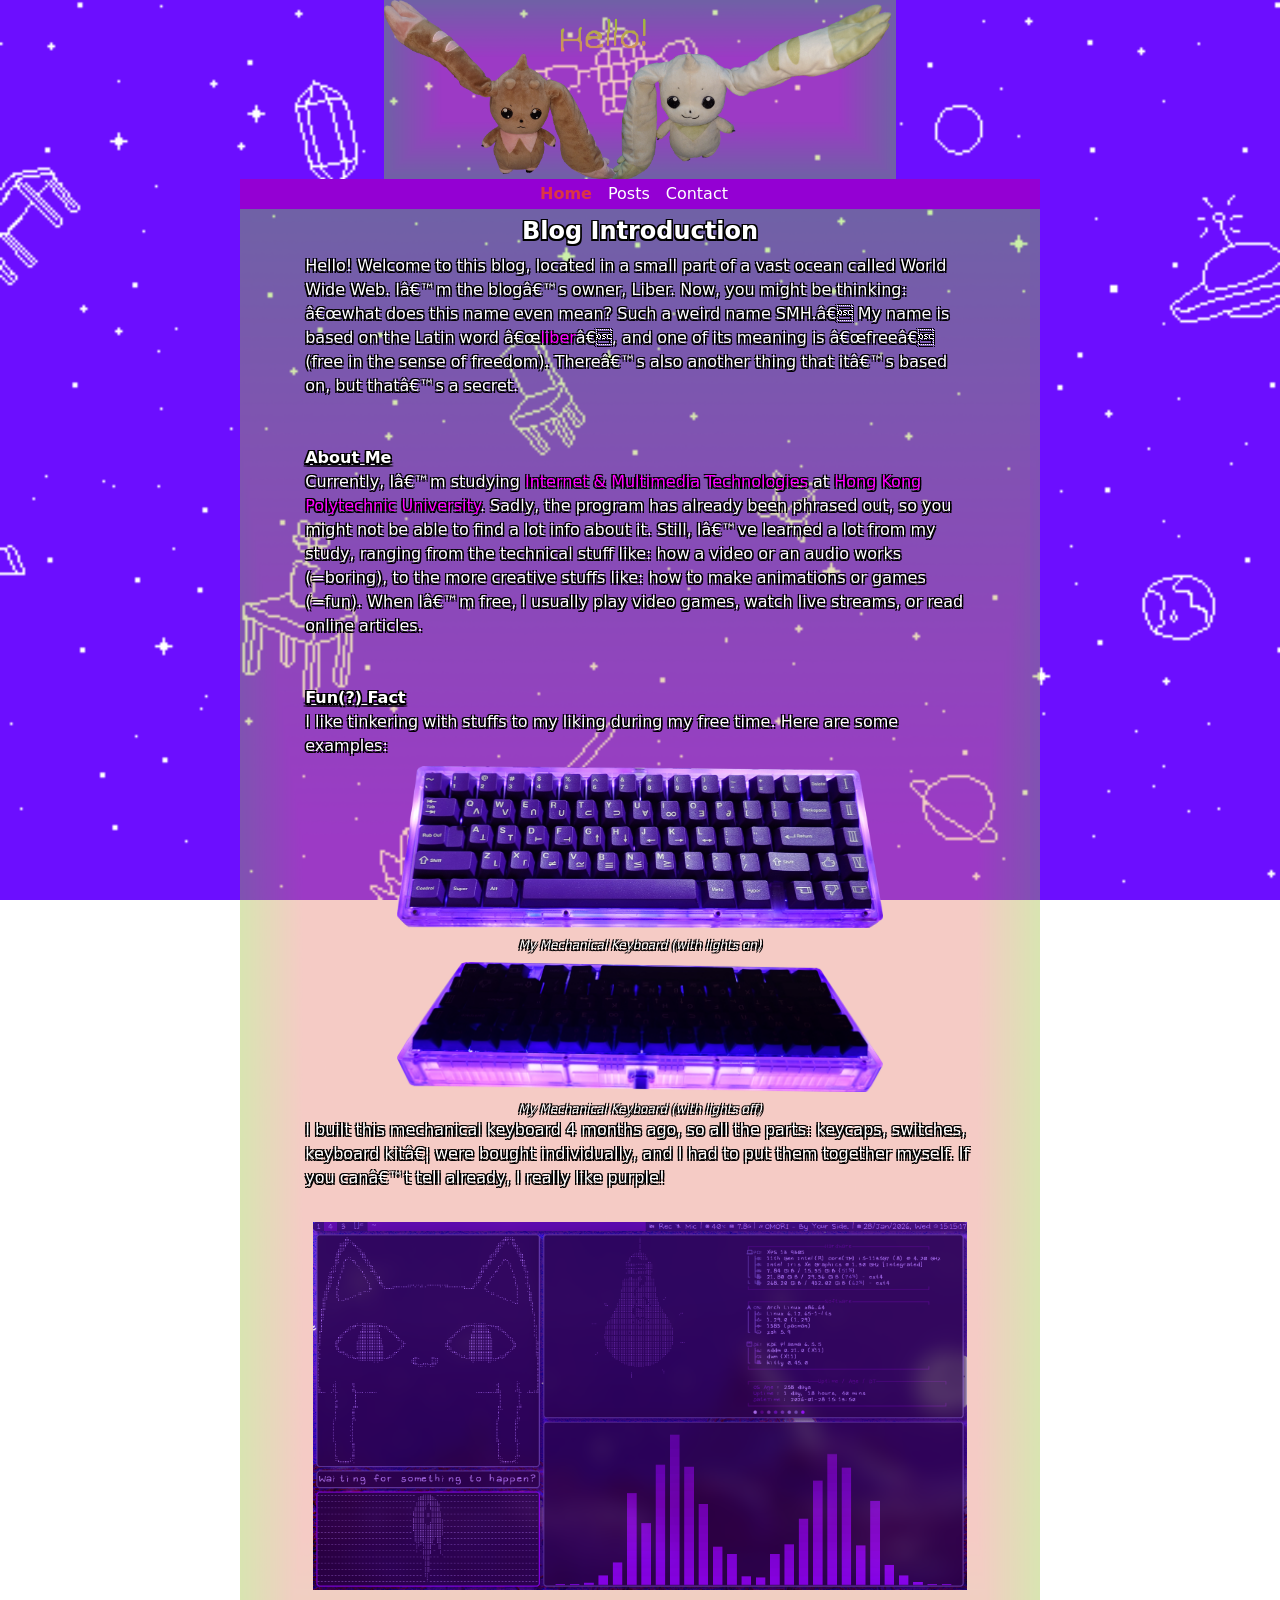
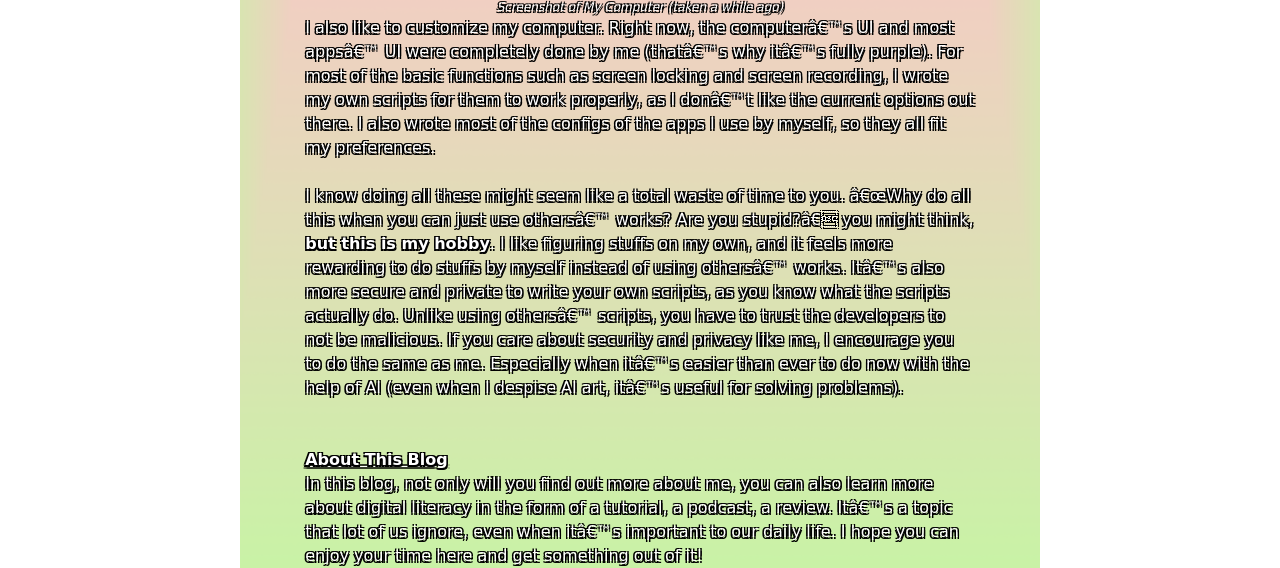
<file: index.html>
<!DOCTYPE html>
<html>
<head>
    <link href="https://cdn.jsdelivr.net/npm/bootstrap@5.3.8/dist/css/bootstrap.min.css" rel="stylesheet" integrity="sha384-sRIl4kxILFvY47J16cr9ZwB07vP4J8+LH7qKQnuqkuIAvNWLzeN8tE5YBujZqJLB" crossorigin="anonymous">
    <script src="https://cdn.jsdelivr.net/npm/bootstrap@5.3.8/dist/js/bootstrap.bundle.min.js" integrity="sha384-FKyoEForCGlyvwx9Hj09JcYn3nv7wiPVlz7YYwJrWVcXK/BmnVDxM+D2scQbITxI" crossorigin="anonymous"></script>
    <link rel="stylesheet" href="assets/style.css">
    <title>Liber's Blog</title>
</head>
<body class="bg">
    <a href="image.html" class="banner-link"><img class="banner" src="assets/banner.png" alt="banner" /></a>
    <nav class="navbar navbar-expand-lg " style="background-color: #9400D3;">
        <div class="container">
            <button class="navbar-toggler" type="button" data-bs-toggle="collapse" data-bs-target="#navbarNavAltMarkup" aria-controls="navbarNavAltMarkup" aria-expanded="false" aria-label="Toggle navigation">
                <span class="navbar-toggler-icon"></span>
            </button>
            <div class="collapse navbar-collapse" id="navbarNavAltMarkup">
                <div class="navbar-nav container d-flex justify-content-center">
                    <a class="nav-link active link-danger fw-bold" aria-current="page" href="index.html">Home</a>
                    <a class="nav-link text-white" href="posts.html">Posts</a>
                    <a class="nav-link text-white" href="contact.html">Contact</a>
                </div>
            </div>
        </div>
    </nav>
    <div class="container bg1">
        <h4 class="p-2 text-center title">Blog Introduction</h4>
        <div class="text">
            Hello! Welcome to this blog, located in a small part of a vast ocean called World Wide Web. I’m the blog’s owner, Liber. Now, you might be thinking: “what does this name even mean? Such a weird name SMH.” My name is based on the Latin word “<a href="https://en.wiktionary.org/wiki/liber#Latin">liber</a>”, and one of its meaning is “free” (free in the sense of freedom). There’s also another thing that it’s based on, but that’s a secret.
        </div>
        <br>
        <br>
        <div class="heading">About Me</div>
        <div class="text">
            Currently, I’m studying <a href="https://www.polyu.edu.hk/eee/-/media/department/eee/content/study/programme-documents/bachelor-of-science-degree-in-internet-and-multimedia-technologies/bscimt_46403-sy_prd_2023-24_v2.pdf/">Internet & Multimedia Technologies</a> at <a href="https://www.polyu.edu.hk/">Hong Kong Polytechnic University</a>. Sadly, the program has already been phrased out, so you might not be able to find a lot info about it. Still, I’ve learned a lot from my study, ranging from the technical stuff like: how a video or an audio works (=boring), to the more creative stuffs like: how to make animations or games (=fun). When I’m free, I usually play video games, watch live streams, or read online articles.
        </div>
        <br>
        <br>
        <div class="heading">Fun(?) Fact</div>
        <div class="text">
            I like tinkering with stuffs to my liking during my free time. Here are some examples:
            <img class="image1 p-2" src="assets/keyboard.png" alt="keyboard">
            <div class="caption">My Mechanical Keyboard (with lights on)</div>
            <img class="image1 p-2" src="assets/keyboard1.png" alt="keyboard1">
            <div class="caption">My Mechanical Keyboard (with lights off)</div>
            I built this mechanical keyboard 4 months ago, so all the parts: keycaps, switches, keyboard kit… were bought individually, and I had to put them together myself. If you can’t tell already, I really like purple!
            <br>
            <br>
            <img class="image2 p-2" src="assets/preview.png" alt="preview">
            <div class="caption">Screenshot of My Computer (taken a while ago)</div>
            I also like to customize my computer. Right now, the computer’s UI and most apps’ UI were completely done by me (that’s why it’s fully purple). For most of the basic functions such as screen locking and screen recording, I wrote my own scripts for them to work properly, as I don’t like the current options out there. I also wrote most of the configs of the apps I use by myself, so they all fit my preferences.
            <br>
            <br>
            I know doing all these might seem like a total waste of time to you. “Why do all this when you can just use others’ works? Are you stupid?” you might think, <b>but this is my hobby</b>. I like figuring stuffs on my own, and it feels more rewarding to do stuffs by myself instead of using others’ works. It’s also more secure and private to write your own scripts, as you know what the scripts actually do. Unlike using others’ scripts, you have to trust the developers to not be malicious. If you care about security and privacy like me, I encourage you to do the same as me. Especially when it’s easier than ever to do now with the help of AI (even when I despise AI art, it’s useful for solving problems).
        </div>
        <br>
        <br>
        <div class="heading">About This Blog</div>
        <div class="text">
            In this blog, not only will you find out more about me, you can also learn more about digital literacy in the form of a tutorial, a podcast, a review. It’s a topic that lot of us ignore, even when it’s important to our daily life. I hope you can enjoy your time here and get something out of it!
        </div>
    </div>
</body>
</html>
</file>
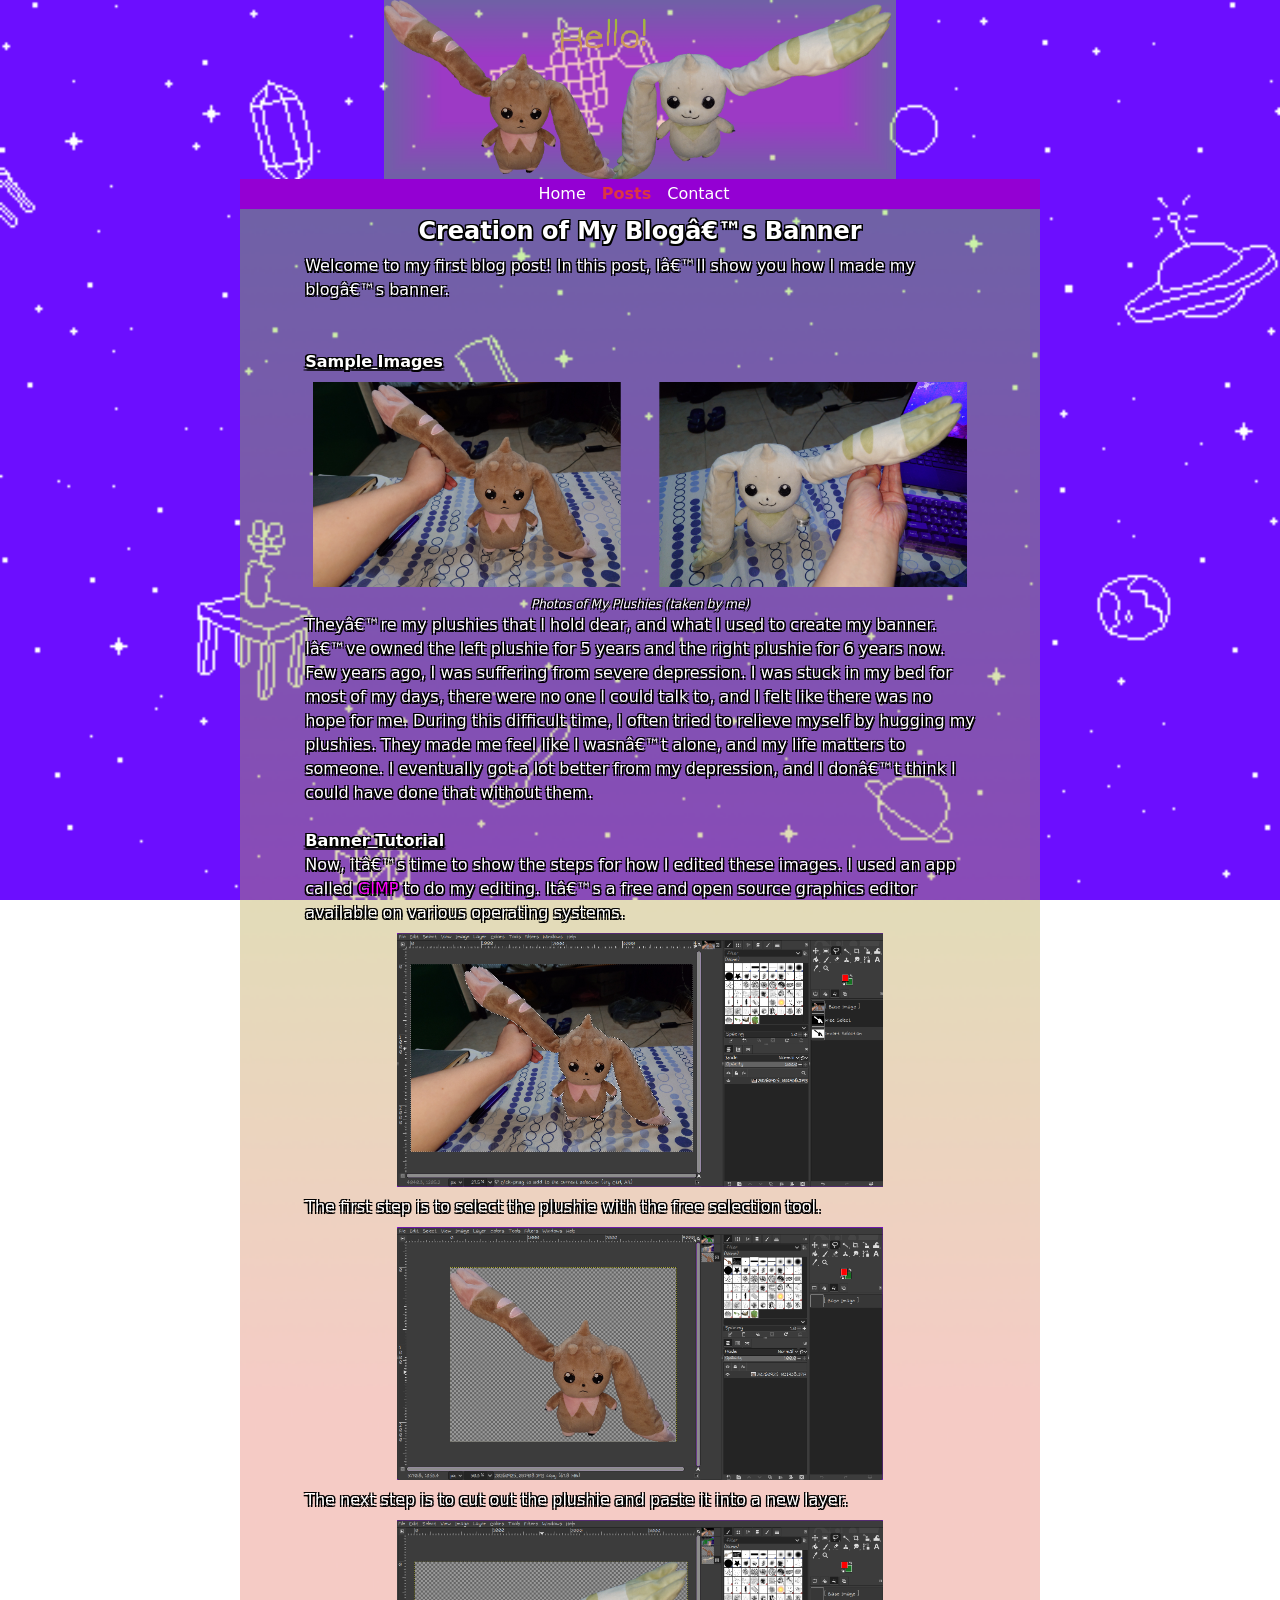
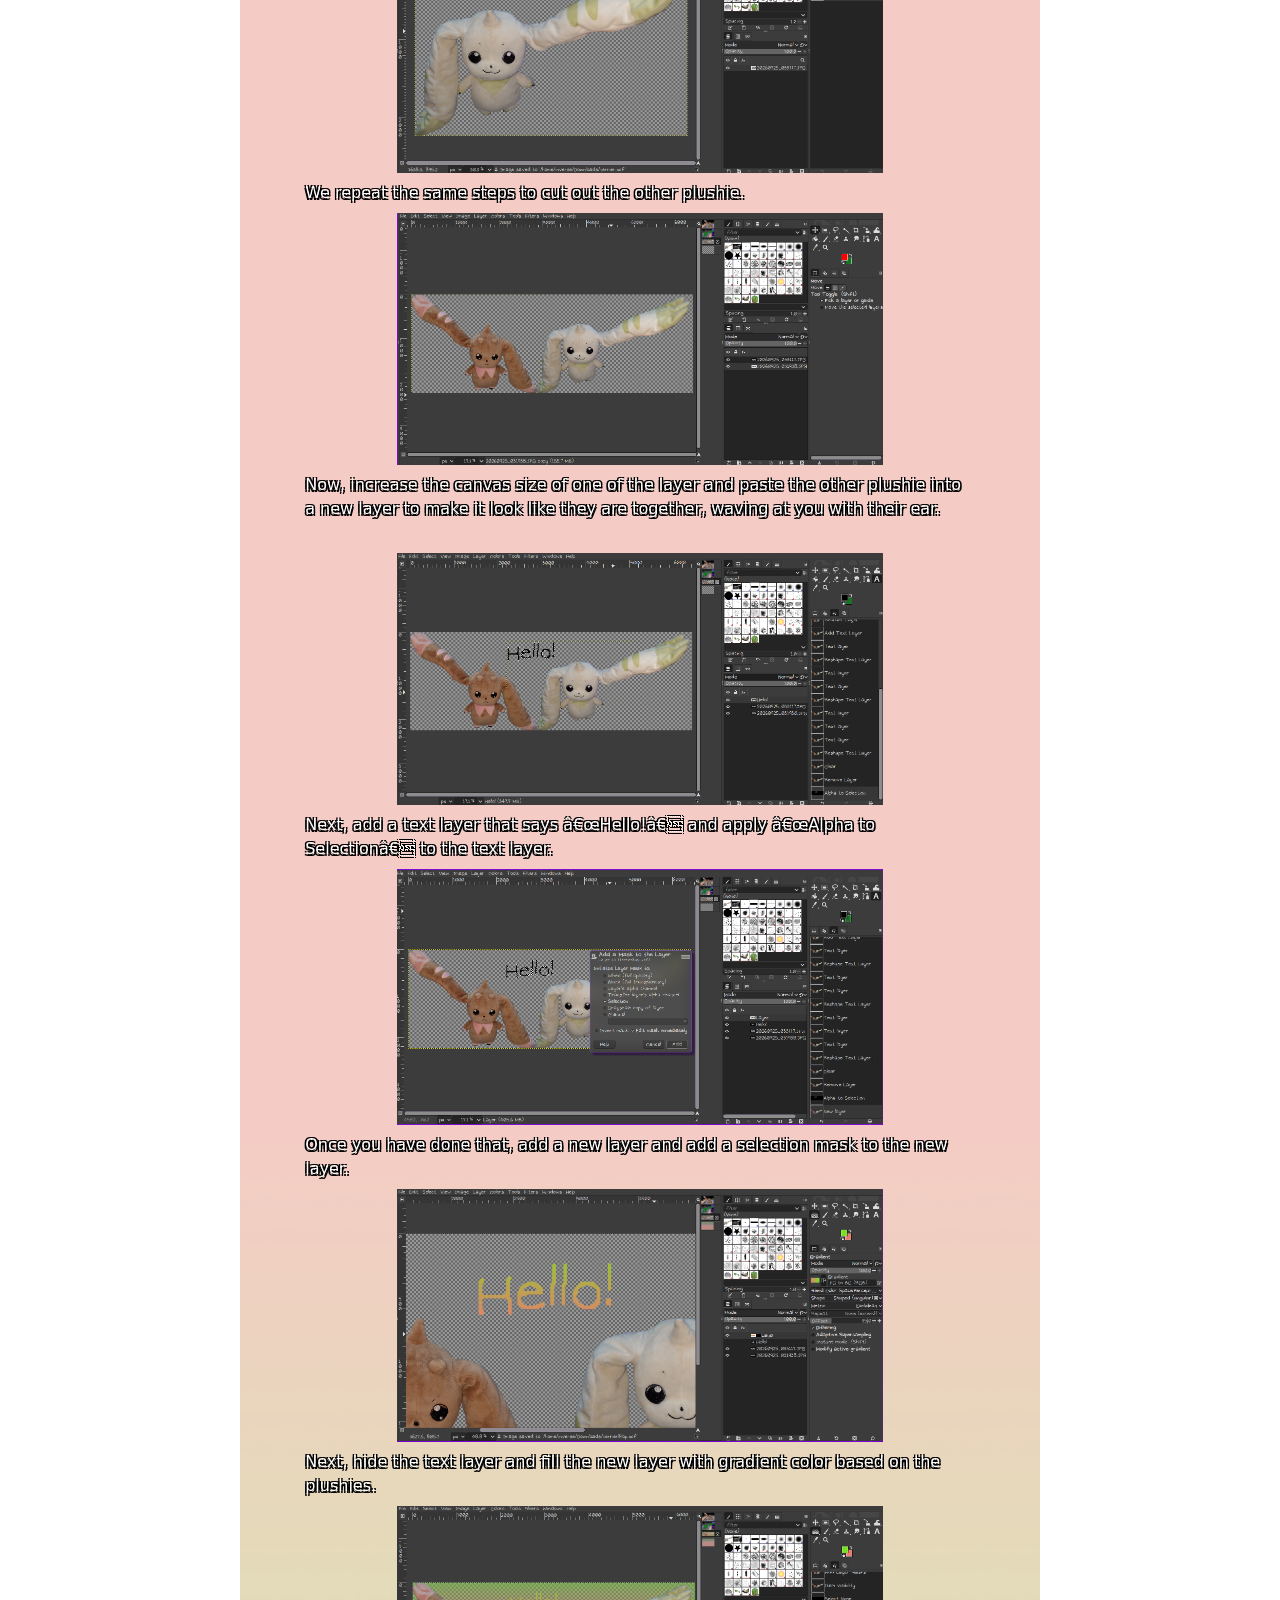
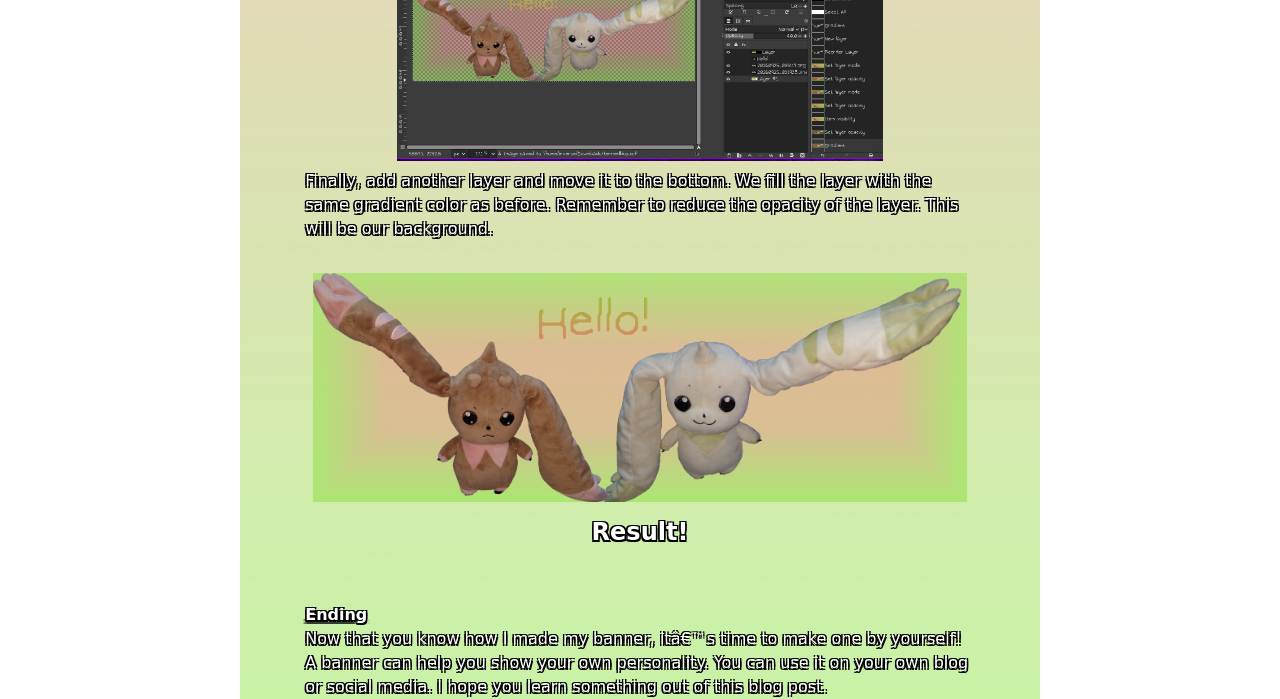
<file: image.html>
<!DOCTYPE html>
<html>
<head>
    <link href="https://cdn.jsdelivr.net/npm/bootstrap@5.3.8/dist/css/bootstrap.min.css" rel="stylesheet" integrity="sha384-sRIl4kxILFvY47J16cr9ZwB07vP4J8+LH7qKQnuqkuIAvNWLzeN8tE5YBujZqJLB" crossorigin="anonymous">
    <script src="https://cdn.jsdelivr.net/npm/bootstrap@5.3.8/dist/js/bootstrap.bundle.min.js" integrity="sha384-FKyoEForCGlyvwx9Hj09JcYn3nv7wiPVlz7YYwJrWVcXK/BmnVDxM+D2scQbITxI" crossorigin="anonymous"></script>
    <link rel="stylesheet" href="assets/style.css">
    <title>Liber's Blog</title>
</head>
<body class="bg">
    <a href="image.html" class="banner-link"><img class="banner" src="assets/banner.png" alt="banner" /></a>
    <nav class="navbar navbar-expand-lg " style="background-color: #9400D3;">
        <div class="container">
            <button class="navbar-toggler" type="button" data-bs-toggle="collapse" data-bs-target="#navbarNavAltMarkup" aria-controls="navbarNavAltMarkup" aria-expanded="false" aria-label="Toggle navigation">
                <span class="navbar-toggler-icon"></span>
            </button>
            <div class="collapse navbar-collapse" id="navbarNavAltMarkup">
                <div class="navbar-nav container d-flex justify-content-center">
                    <a class="nav-link text-white" aria-current="page" href="index.html">Home</a>
                    <a class="nav-link active link-danger fw-bold" href="posts.html">Posts</a>
                    <a class="nav-link text-white" href="contact.html">Contact</a>
                </div>
            </div>
        </div>
    </nav>
    <div class="container bg1">
        <h4 class="p-2 text-center title">Creation of My Blog’s Banner</h4>
        <div class="text">
            Welcome to my first blog post! In this post, I’ll show you how I made my blog’s banner.
        </div>
        <br>
        <br>
        <div class="heading">Sample Images</div>
        <div class="text">
            <img class="image2 p-2" src="assets/samples.png" alt="samples">
            <div class="caption">Photos of My Plushies (taken by me)</div>
            They’re my plushies that I hold dear, and what I used to create my banner. I’ve owned the left plushie for 5 years and the right plushie for 6 years now. Few years ago, I was suffering from severe depression. I was stuck in my bed for most of my days, there were no one I could talk to, and I felt like there was no hope for me. During this difficult time, I often tried to relieve myself by hugging my plushies. They made me feel like I wasn’t alone, and my life matters to someone. I eventually got a lot better from my depression, and I don’t think I could have done that without them.
        <br>
        <br>
        </div>
        <div class="heading">Banner Tutorial</div>
        <div class="text">
            Now, it’s time to show the steps for how I edited these images. I used an app called <a href="https://www.gimp.org/">GIMP</a> to do my editing. It’s a free and open source graphics editor available on various operating systems.
            <img class="image1 p-2" src="assets/tut1.png" alt="tut1">
            The first step is to select the plushie with the free selection tool.
            <img class="image1 p-2" src="assets/tut2.png" alt="tut2">
            The next step is to cut out the plushie and paste it into a new layer.
            <img class="image1 p-2" src="assets/tut3.png" alt="tut3">
            We repeat the same steps to cut out the other plushie.
            <img class="image1 p-2" src="assets/tut4.png" alt="tut4">
            Now, increase the canvas size of one of the layer and paste the other plushie into a new layer to make it look like they are together, waving at you with their ear.
            <br>
            <br>
            <img class="image1 p-2" src="assets/tut5.png" alt="tut5">
            Next, add a text layer that says “Hello!” and apply “Alpha to Selection” to the text layer.
            <img class="image1 p-2" src="assets/tut6.png" alt="tut6">
            Once you have done that, add a new layer and add a selection mask to the new layer.
            <img class="image1 p-2" src="assets/tut7.png" alt="tut7">
            Next, hide the text layer and fill the new layer with gradient color based on the plushies.
            <img class="image1 p-2" src="assets/tut8.png" alt="tut8">
            Finally, add another layer and move it to the bottom. We fill the layer with the same gradient color as before. Remember to reduce the opacity of the layer. This will be our background.
            <br>
            <br>
            <img class="image2 p-2" src="assets/banner.png" alt="result">
            <h4 class="p-2 text-center title">Result!</h4>
        </div>
        <br>
        <br>
        <div class="heading">Ending</div>
        <div class="text">
            Now that you know how I made my banner, it’s time to make one by yourself! A banner can help you show your own personality. You can use it on your own blog or social media. I hope you learn something out of this blog post.
    </div>
</body>
</html>
</file>
<file: assets/style.css>
:root {
    --content-width: min(800px, 90vw);
}

a:link {
    color: Fuchsia;
    background-color: transparent;
    text-decoration: none;
}

a:visited {
    color: MediumOrchid;
    background-color: transparent;
    text-decoration: none;
}

a:hover {
    color: Plum;
    background-color: transparent;
    text-decoration: underline;
}

a:active {
    color: violet;
    background-color: transparent;
    text-decoration: underline;
}

.bg {
    background-image: url('bg.gif');
    background-repeat: no-repeat;
    background-attachment: fixed;
    background-size: cover;
}

.bg1 {
    position: relative;
    overflow: hidden;
}

.bg1::before {
    content: "";
    position: absolute;
    top: 0;
    left: 50%;
    transform: translateX(-50%);

    width: var(--content-width);
    height: 100%;

    background-image: url('bg1.png');
    background-repeat: no-repeat;
    background-size: cover;
    background-position: center center;

    z-index: 0;
}

.bg1 > * {
    position: relative;
    z-index: 1;
}

.banner-link {
    display: block;
    width: 40%;
    margin: auto;
}

.banner {
    width: 100%;
    height: auto;
    display: block;
}

.navbar {
    width: var(--content-width);
    height: 30px;
    margin: auto;
}

.title {
    color: white;
    font-weight: bold;
    display: block;
    margin: auto;
    text-shadow: -1.5px -1.5px 0 #000, 1.5px -1.5px 0 #000, -1.5px 1.5px 0 #000, 1.5px 1.5px 0 #000;
}

.heading {
    color: white;
    font-weight: bold;
    text-decoration: underline;
    width: 60%;
    display: block;
    margin: auto;
    text-shadow: -1.5px -1.5px 0 #000, 1.5px -1.5px 0 #000, -1.5px 1.5px 0 #000, 1.5px 1.5px 0 #000;
}

.text {
    color: white;
    width: 60%;
    display: block;
    margin: auto;
    text-shadow: -1.5px -1.5px 0 #000, 1.5px -1.5px 0 #000, -1.5px 1.5px 0 #000, 1.5px 1.5px 0 #000;
}

.caption {
    color: white;
    font-style: italic;
    font-size: 12px;
    display: block;
    margin: auto;
    text-shadow: -1.5px -1.5px 0 #000, 1.5px -1.5px 0 #000, -1.5px 1.5px 0 #000, 1.5px 1.5px 0 #000;
    text-align: center;
 }

.comment {
    color: white;
    font-size: 12px;
    text-decoration: line-through;
 }

.dialog {
    font-style: italic;
 }

.image1 {
    width: 75%;
    height: 75%;
    display: block;
    margin: auto;
}

.image2 {
    width: 100%;
    height: 100%;
    display: block;
    margin: auto;
}

.content {
    width: var(--content-width);
    margin: auto;
    padding-top: 5px;
    box-sizing: border-box;
}

.post {
    width: 60%;
    background-color: purple;
    padding: 5px;
    margin: 10px auto;
    box-sizing: border-box;
    color: white;
    text-shadow: -1.5px -1.5px 0 #000, 1.5px -1.5px 0 #000, -1.5px 1.5px 0 #000, 1.5px 1.5px 0 #000;
}

.spoiler, .spoiler a{ 
    color: black; 
    background-color: black;
}

.spoiler:hover, .spoiler:hover a {
    color: white;
}
</file>
